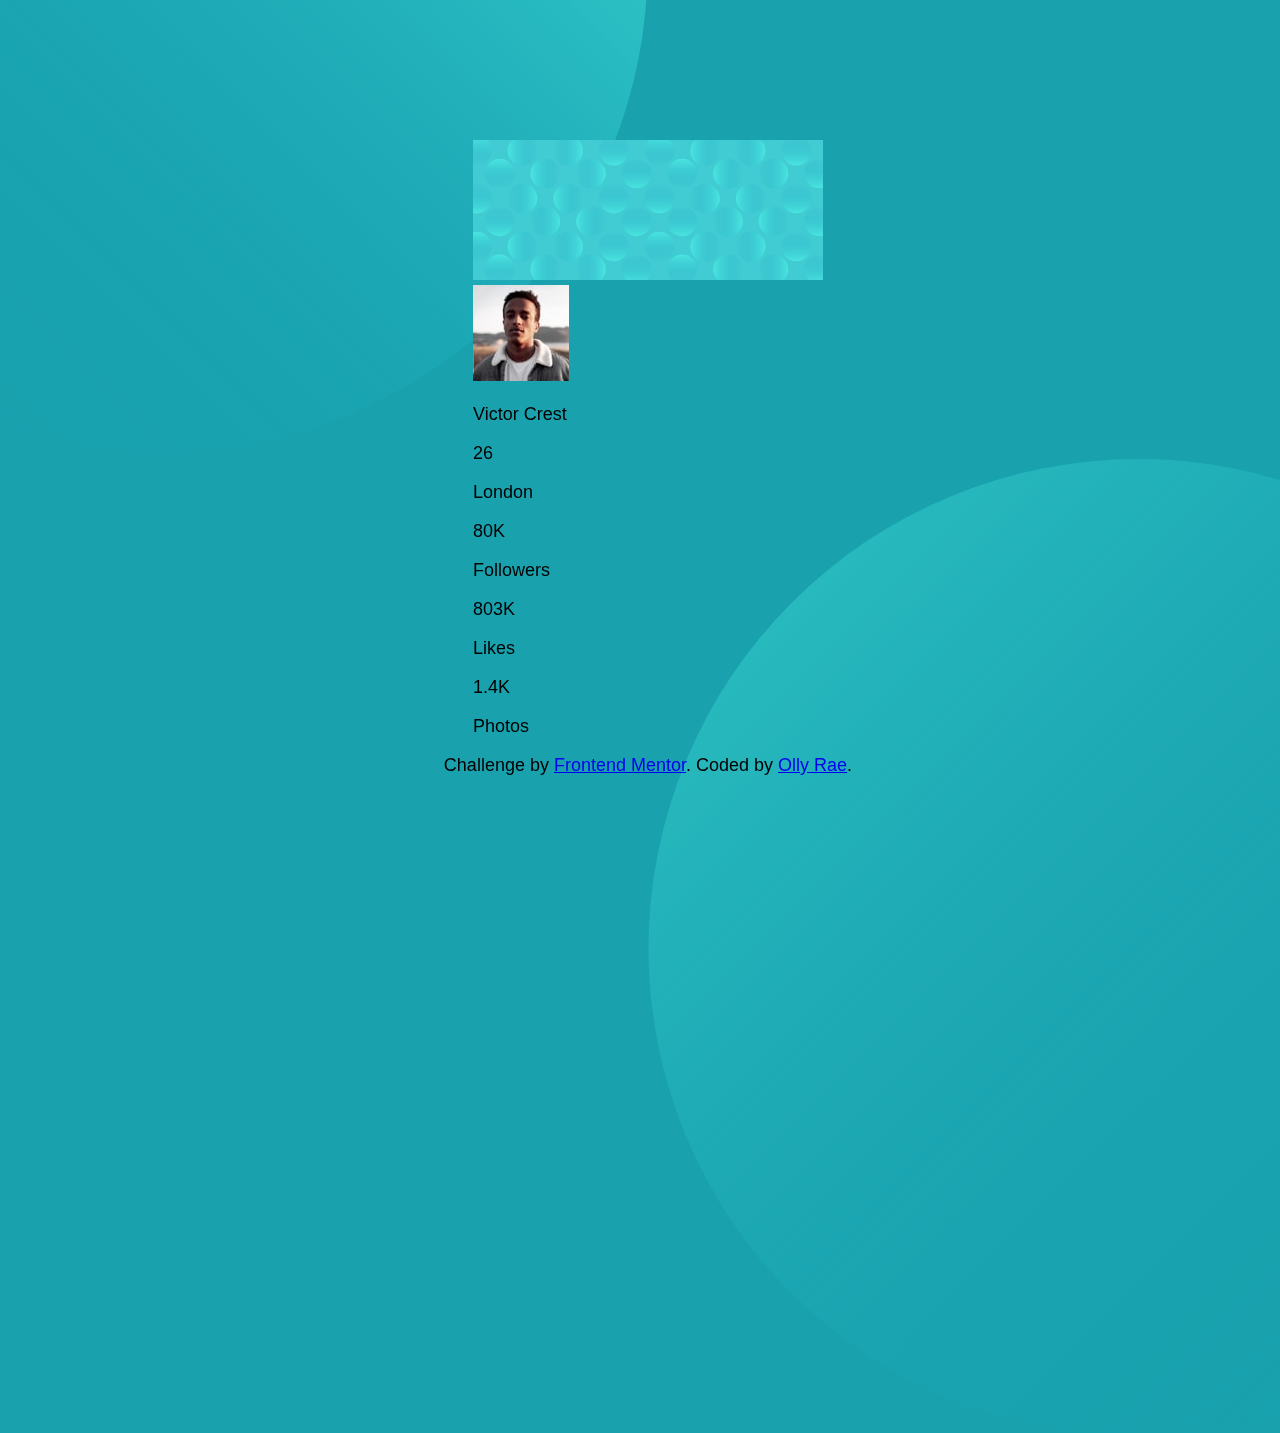
<file: profile-card-component-main/index.html>
<!DOCTYPE html>
<html lang="en">
<head>
  <meta charset="UTF-8">
  <meta name="viewport" content="width=device-width, initial-scale=1.0"> <!-- displays site properly based on user's device -->

  <link rel="icon" type="image/png" sizes="32x32" href="./images/favicon-32x32.png">
  
  <title>Frontend Mentor | Profile card component</title>

 <link rel="stylesheet" href="style.css">

</head>
<body >
  <div class="backtop">
    <img src="./images/bg-pattern-top.svg" alt="" />
  </div>
  <div class="backbottom">
    <img src="./images/bg-pattern-bottom.svg" alt="" />
  </div>
  <div class="container">
    <img src="images/bg-pattern-card.svg" alt="" />
    <div class="topContainer">
      <img src="images/image-victor.jpg" alt="" />
      <div class="profileText">
        <p>Victor Crest</p>
        <p>26</p>
      </div>
      <p>London</p>
    </div>
    
    <div class="bottomContainer">

      <div class="part">
        <p>80K</p>
        <p>Followers</p>
      </div>

      <div class="part">
        <p>803K</p>
        <p>Likes</p>
      </div>

      <div class="part">
        <p>1.4K</p>
        <p>Photos</p>
      </div>
    </div>
  </div>
  <div class="attribution">
    Challenge by <a href="https://www.frontendmentor.io?ref=challenge" target="_blank">Frontend Mentor</a>. 
    Coded by <a href="https://www.linkedin.com/in/oliver-rae-9893aa179/">Olly Rae</a>.
  </div>
</body>
</html>
</file>
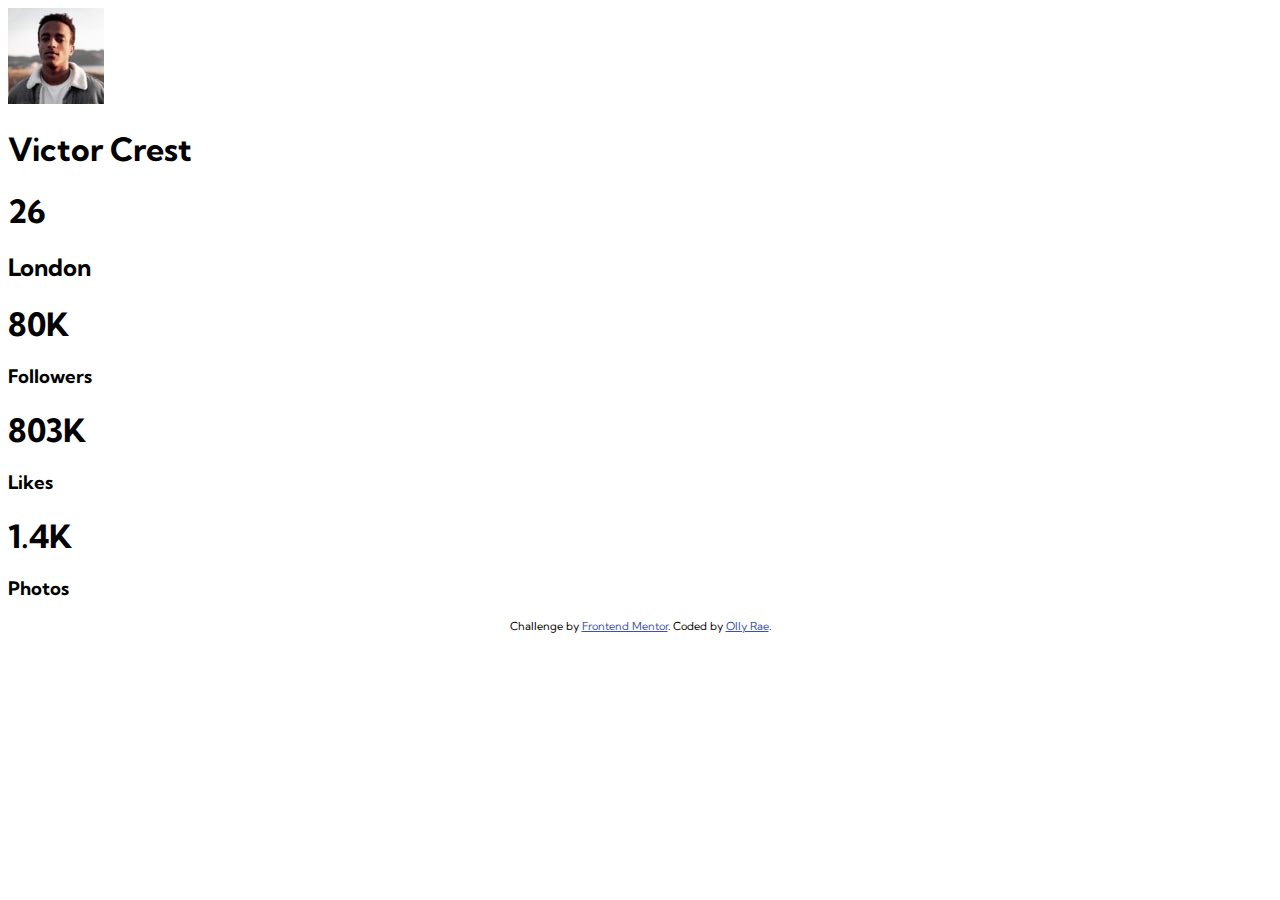
<file: profile-card-component-main/profile-card-component-main/index.html>
<!DOCTYPE html>
<html lang="en">
<head>
  <meta charset="UTF-8">
  <meta name="viewport" content="width=device-width, initial-scale=1.0"> <!-- displays site properly based on user's device -->

  <link rel="icon" type="image/png" sizes="32x32" href="./images/favicon-32x32.png">
  
  <title>Frontend Mentor | Profile card component</title>

  <!-- Feel free to remove these styles or customise in your own stylesheet 👍 -->
  <style>
    @import url('https://fonts.googleapis.com/css2?family=Kumbh+Sans&display=swap');
    .attribution { font-size: 11px; text-align: center; }
    .attribution a { color: hsl(228, 45%, 44%); }
    .body {font-family: 'Kumbh Sans', sans-serif;}
  </style>
</head>
<body class="body">
  <img src="images/image-victor.jpg">
  <h1>Victor Crest</h1>
  <h1>26</h1>
  <h2>London</h2>

  <h1>80K</h1>
  <h3>Followers</h3>

  <h1>803K</h1>
  <h3>Likes</h3>

  <h1>1.4K</h1>
  <h3>Photos</h3>
  <div class="attribution">
    Challenge by <a href="https://www.frontendmentor.io?ref=challenge" target="_blank">Frontend Mentor</a>. 
    Coded by <a href="https://www.linkedin.com/in/oliver-rae-9893aa179/">Olly Rae</a>.
  </div>
</body>
</html>
</file>
<file: profile-card-component-main/style.css>
body {
    font-family: 'Kumbh Sans', sans-serif;
    background-color: hsl(185, 75%, 39%);
    font-weight: 400;
    font-size: 18px;
    color: black;
    height: 100vh;
    width: 100vw;
    display: flex;
    justify-content: center;
    align-items: center;
    flex-direction: column;
    position: fixed;
}

.backtop {
    position: absolute;
    transform: translate(-50%, -50%);
    z-index: -1;
}

.backbottom {
    position: absolute;
    transform: translate(50%, 50%);
    z-index: -1;

}
</file>
